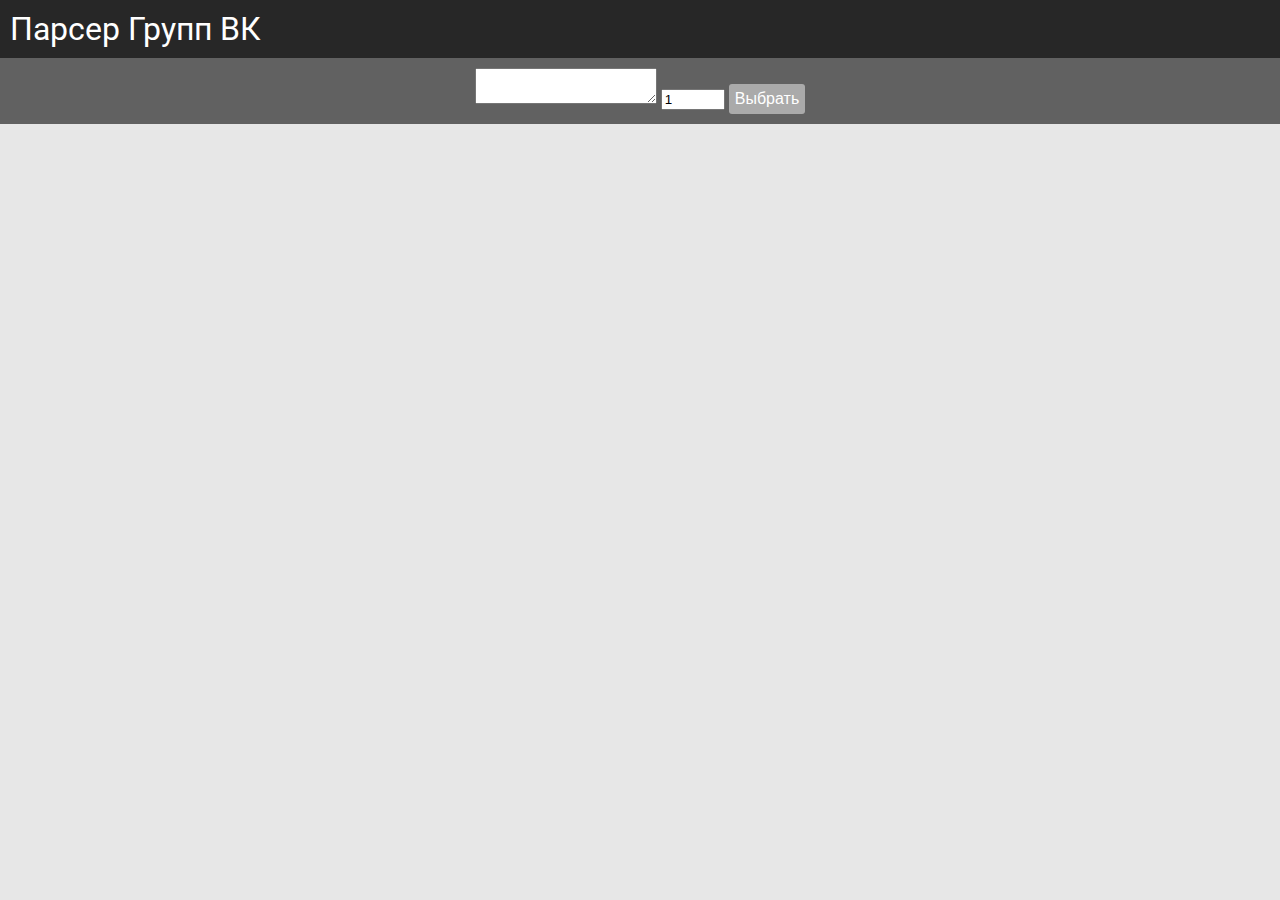
<file: html/index.html>
<!DOCTYPE HTML>
<html lang="ru">
  <head>
  <!-- Подключаемые файлы, метатеги, название страницы -->

  <!-- Кодировка страницы-->
  <meta charset="utf-8"/> 
  <link rel="stylesheet" type="text/css" href="style.css">

  <title>Парсер Групп</title>
</head>
<body>
  <!-- Тело сайта, отвечает за вывод на страницу-->
  <header class="head">
      <h1>Парсер Групп ВК</h1>
  </header>
  <nav>
  </nav>
  <div class="main">
        <form action="site.php" method="POST" class="forma">
                <legend></legend>
                <textarea name="urls"></textarea>
		<input type="number" step="1" min="1" max="100" value="1" name="n">
                <input class="button" type="submit" value="Выбрать">
        </form>
  </div>

 <!--  <div class="mainmain">
    <div class="first">
        <div class="name">
            <h2 class="dataa">Группа 1</h2>
        </div>
        <div class="members dataa">
            <h3>Подписчиков :</h3><!-- сюда вставить число подписчиков
        </div>
        <div class="views dataa">
            <h3>Отношение Подписщиков к просмотрам  :</h3>
        </div>
		<div class="actmem dataa">
            <h3>Отношение АКТИВНЫХ Полбзователей к подписщикам  :</h3>
        </div>
		<div class="membersLikes dataa">
            <h3>Отношение Подписщиков к лайкам  :</h3>
        </div>
		<div class="viewsLikes dataa">
            <h3>Соотношение количества просмотров и лайков  :</h3>
        </div>
		<div class="viewsTime dataa">
            <h3>Соотношение количества просмотров к Времени публикации  :</h3>
        </div>
		<div class="popular dataa">
            <h3>Самый популярный пост :<a href="#">*сюда встаить ссылку на самый популярный</a></h3>
			<h3>Самый НЕпопулярный пост :<a href="#">*сюда встаить ссылку на самый НЕ популярный</a></h3>
        </div>
    </div>
    <div class="second">
        <div class="name">
            <h2 class="dataa">Группа 2</h2>
        </div>
        <div class="members dataa">
            <h3>Подписчиков :</h3><!-- сюда вставить число подписчиков
        </div>
        <div class="views dataa">
            <h3>Отношение Подписщиков к просмотрам  :</h3>
        </div>
		<div class="actmem dataa">
            <h3>Отношение АКТИВНЫХ Полбзователей к подписщикам  :</h3>
        </div>
		<div class="membersLikes dataa">
            <h3>Отношение Подписщиков к лайкам  :</h3>
        </div>
		<div class="viewsLikes dataa">
            <h3>Соотношение количества просмотров и лайков  :</h3>
        </div>
		<div class="viewsTime dataa">
            <h3>Соотношение количества просмотров к Времени публикации  :</h3>
        </div>
		<div class="popular dataa">
            <h3>Самый популярный пост :<a href="#">*сюда встаить ссылку на самый популярный</a></h3>
			<h3>Самый НЕпопулярный пост :<a href="#">*сюда встаить ссылку на самый НЕ популярный</a></h3>
        </div>
    </div>
  </div>-->
  <footer>
  <!-- Подвал сайта-->
  </footer>
</body>
</html>
</file>
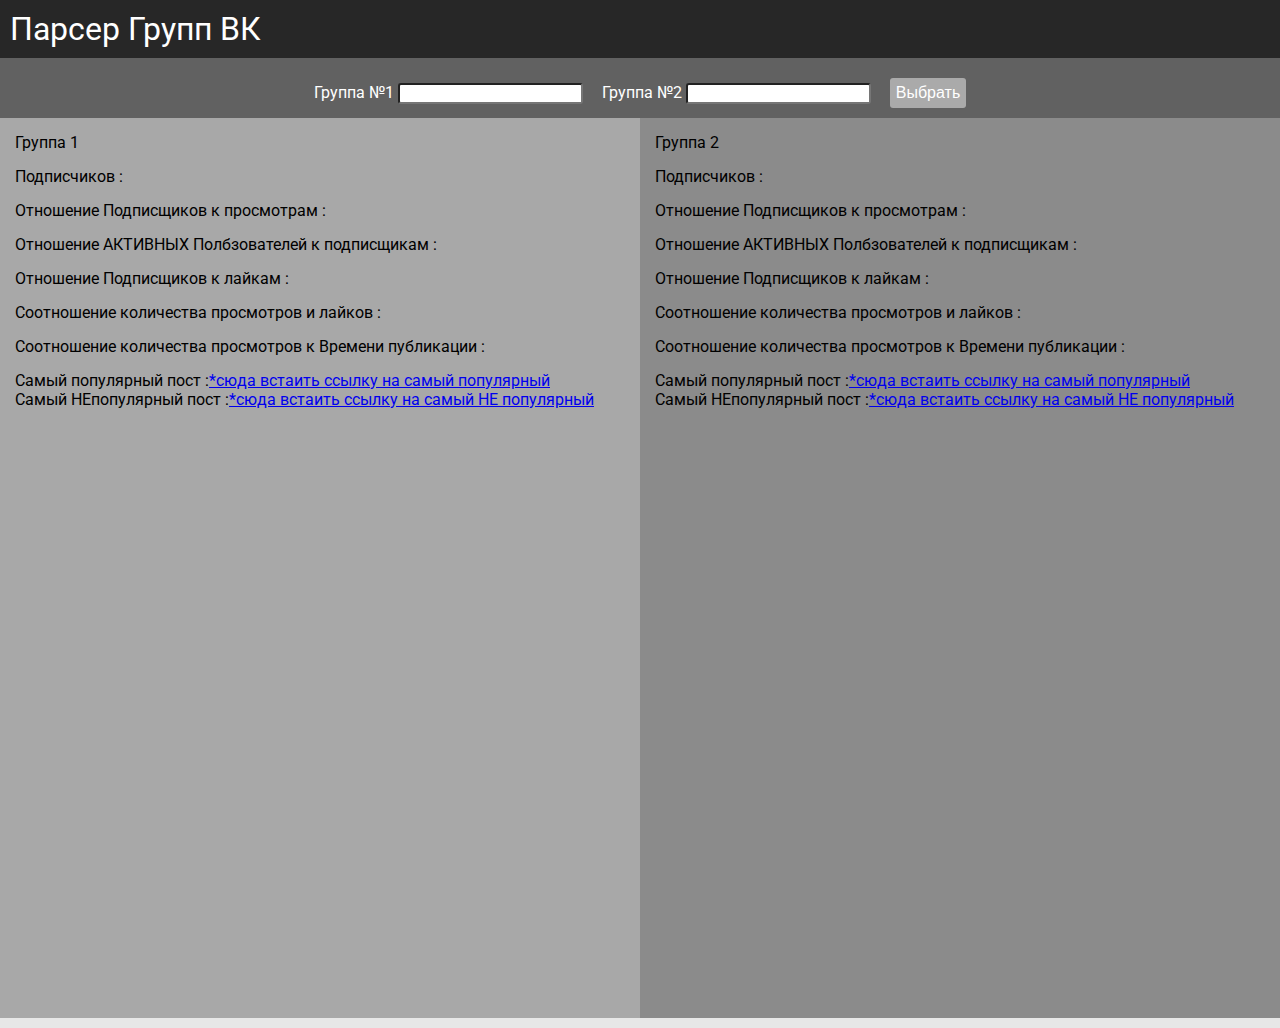
<file: html/in2.html>
<!DOCTYPE HTML>
<html lang="ru">
  <head>
  <!-- Подключаемые файлы, метатеги, название страницы -->

  <!-- Кодировка страницы-->
  <meta charset="utf-8"/> 
  <link rel="stylesheet" type="text/css" href="style.css">

  <title>Парсер Групп</title>
</head>
<body>
  <header class="head">
      <h1>Парсер Групп ВК</h1>
  </header>
  <div class="main">
        <form action="in2.html" method="post" class="forma">
                <legend></legend>
                <label>Группа №1 <input type="text" required></label>
                <label>Группа №2 <input type="text" required ></label>
                <input class="button" type="submit" value="Выбрать">
        </form>
  </div>
    <div class="mainmain">
    <div class="first">
        <div class="name">
            <h2 class="dataa">Группа 1</h2>
        </div>
        <div class="members dataa">
            <h3>Подписчиков :</h3><!-- сюда вставить число подписчиков-->
        </div>
        <div class="views dataa">
            <h3>Отношение Подписщиков к просмотрам  :</h3>
        </div>
		<div class="actmem dataa">
            <h3>Отношение АКТИВНЫХ Полбзователей к подписщикам  :</h3>
        </div>
		<div class="membersLikes dataa">
            <h3>Отношение Подписщиков к лайкам  :</h3>
        </div>
		<div class="viewsLikes dataa">
            <h3>Соотношение количества просмотров и лайков  :</h3>
        </div>
		<div class="viewsTime dataa">
            <h3>Соотношение количества просмотров к Времени публикации  :</h3>
        </div>
		<div class="popular dataa">
            <h3>Самый популярный пост :<a href="#">*сюда встаить ссылку на самый популярный</a></h3>
			<h3>Самый НЕпопулярный пост :<a href="#">*сюда встаить ссылку на самый НЕ популярный</a></h3>
        </div>
    </div>
    <div class="second">
        <div class="name">
            <h2 class="dataa">Группа 2</h2>
        </div>
        <div class="members dataa">
            <h3>Подписчиков :</h3><!-- сюда вставить число подписчиков-->
        </div>
        <div class="views dataa">
            <h3>Отношение Подписщиков к просмотрам  :</h3>
        </div>
		<div class="actmem dataa">
            <h3>Отношение АКТИВНЫХ Полбзователей к подписщикам  :</h3>
        </div>
		<div class="membersLikes dataa">
            <h3>Отношение Подписщиков к лайкам  :</h3>
        </div>
		<div class="viewsLikes dataa">
            <h3>Соотношение количества просмотров и лайков  :</h3>
        </div>
		<div class="viewsTime dataa">
            <h3>Соотношение количества просмотров к Времени публикации  :</h3>
        </div>
		<div class="popular dataa">
            <h3>Самый популярный пост :<a href="#">*сюда встаить ссылку на самый популярный</a></h3>
			<h3>Самый НЕпопулярный пост :<a href="#">*сюда встаить ссылку на самый НЕ популярный</a></h3>
        </div>
    </div>
  </div>
</body>
</html>
</file>
<file: html/style.css>
/* http://meyerweb.com/eric/tools/css/reset/

   v2.0-modified | 20110126

   License: none (public domain)

*/

@import url('https://fonts.googleapis.com/css?family=Roboto:400,900&display=swap&subset=cyrillic');


html, body, div, span, applet, object, iframe,

h1, h2, h3, h4, h5, h6, p, blockquote, pre,

a, abbr, acronym, address, big, cite, code,

del, dfn, em, img, ins, kbd, q, s, samp,

small, strike, strong, sub, sup, tt, var,

b, u, i, center,

dl, dt, dd, ol, ul, li,

fieldset, form, label, legend,

table, caption, tbody, tfoot, thead, tr, th, td,

article, aside, canvas, details, embed,

figure, figcaption, footer, header, hgroup,

menu, nav, output, ruby, section, summary,

time, mark, audio, video {

  margin: 0;

	padding: 0;

	border: 0;

	font-size: 100%;

	font: inherit;

	vertical-align: baseline;
	
	font-family: 'Roboto', sans-serif;

}





body {
		background-color: #E7E7E7;
}

.head {
	background-color: #272727;
	color: white;
	font-size: 2em;
	padding: 10px ;
}

.forma {
	display: block;
	margin-left: auto;
	margin-right: auto;
	text-align: center;
	
}

.main {
    background-color: #616161;
    width: ;
    height: auto;
	color : white;
	padding : 10px 50px ;
	margin-left: auto;
	margin-right: auto;
}

.main label {
	margin-right: 15px;
}

.main label input {
	
  border-radius: 3px;
}

.button {
  display: inline-block;
  background-color: #aaaaaa;
  border: none;
  color: white;
  padding: 6px 6px;
  text-align: center;
  text-decoration: none;
  font-size: 16px;
  border-radius: 3px;
  margin-top: 10px;
}

.button:hover {
  background-color: #a2a2a2;
}

.first {
	display: inline-block;
	width: 50%;
	height: 100vh;
    background-color: #A8A8A8;
	margin-bottom: 10px;
}

.second {
	display: inline-block;
	width:50%;
	height: 100vh;
    background-color: #8B8B8B;
	float: right;
	margin-bottom: 10px;
}



.dataa {
	margin-top: 15px;
	margin-left: 15px;
}
</file>
